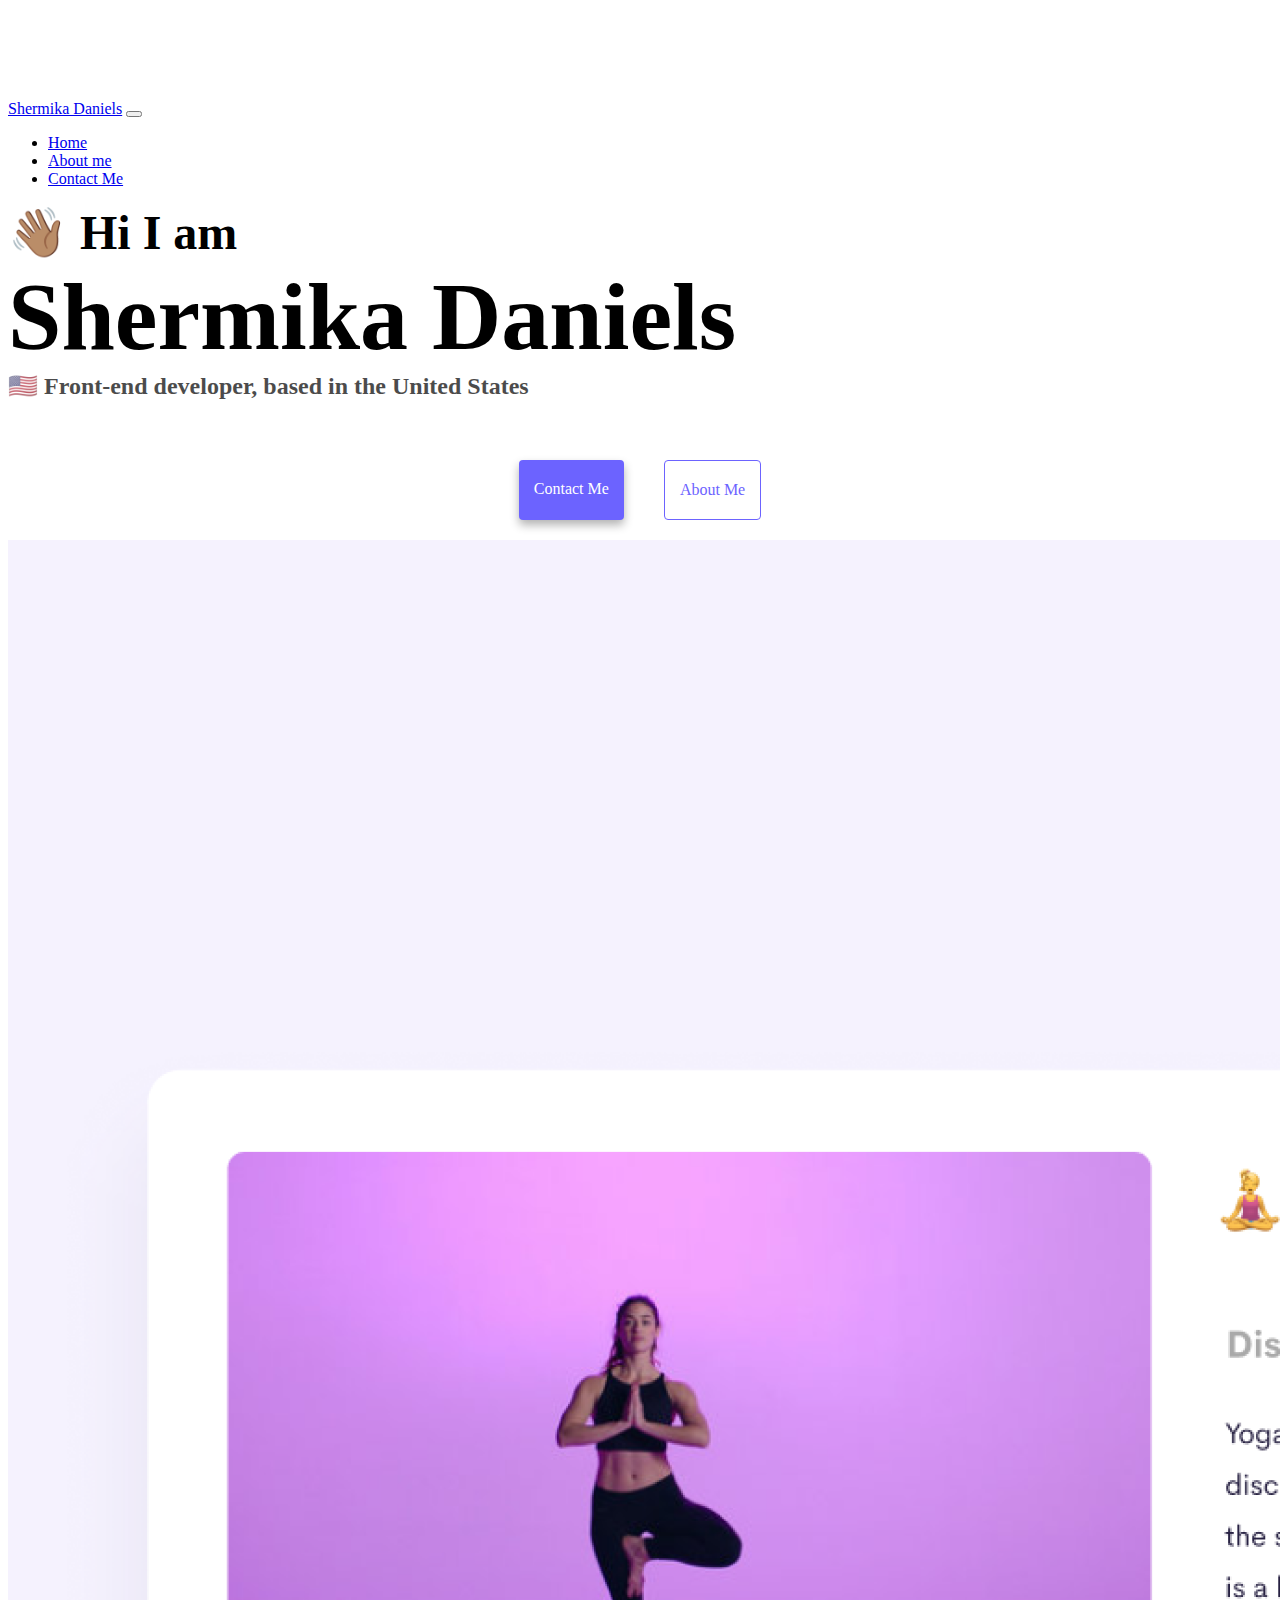
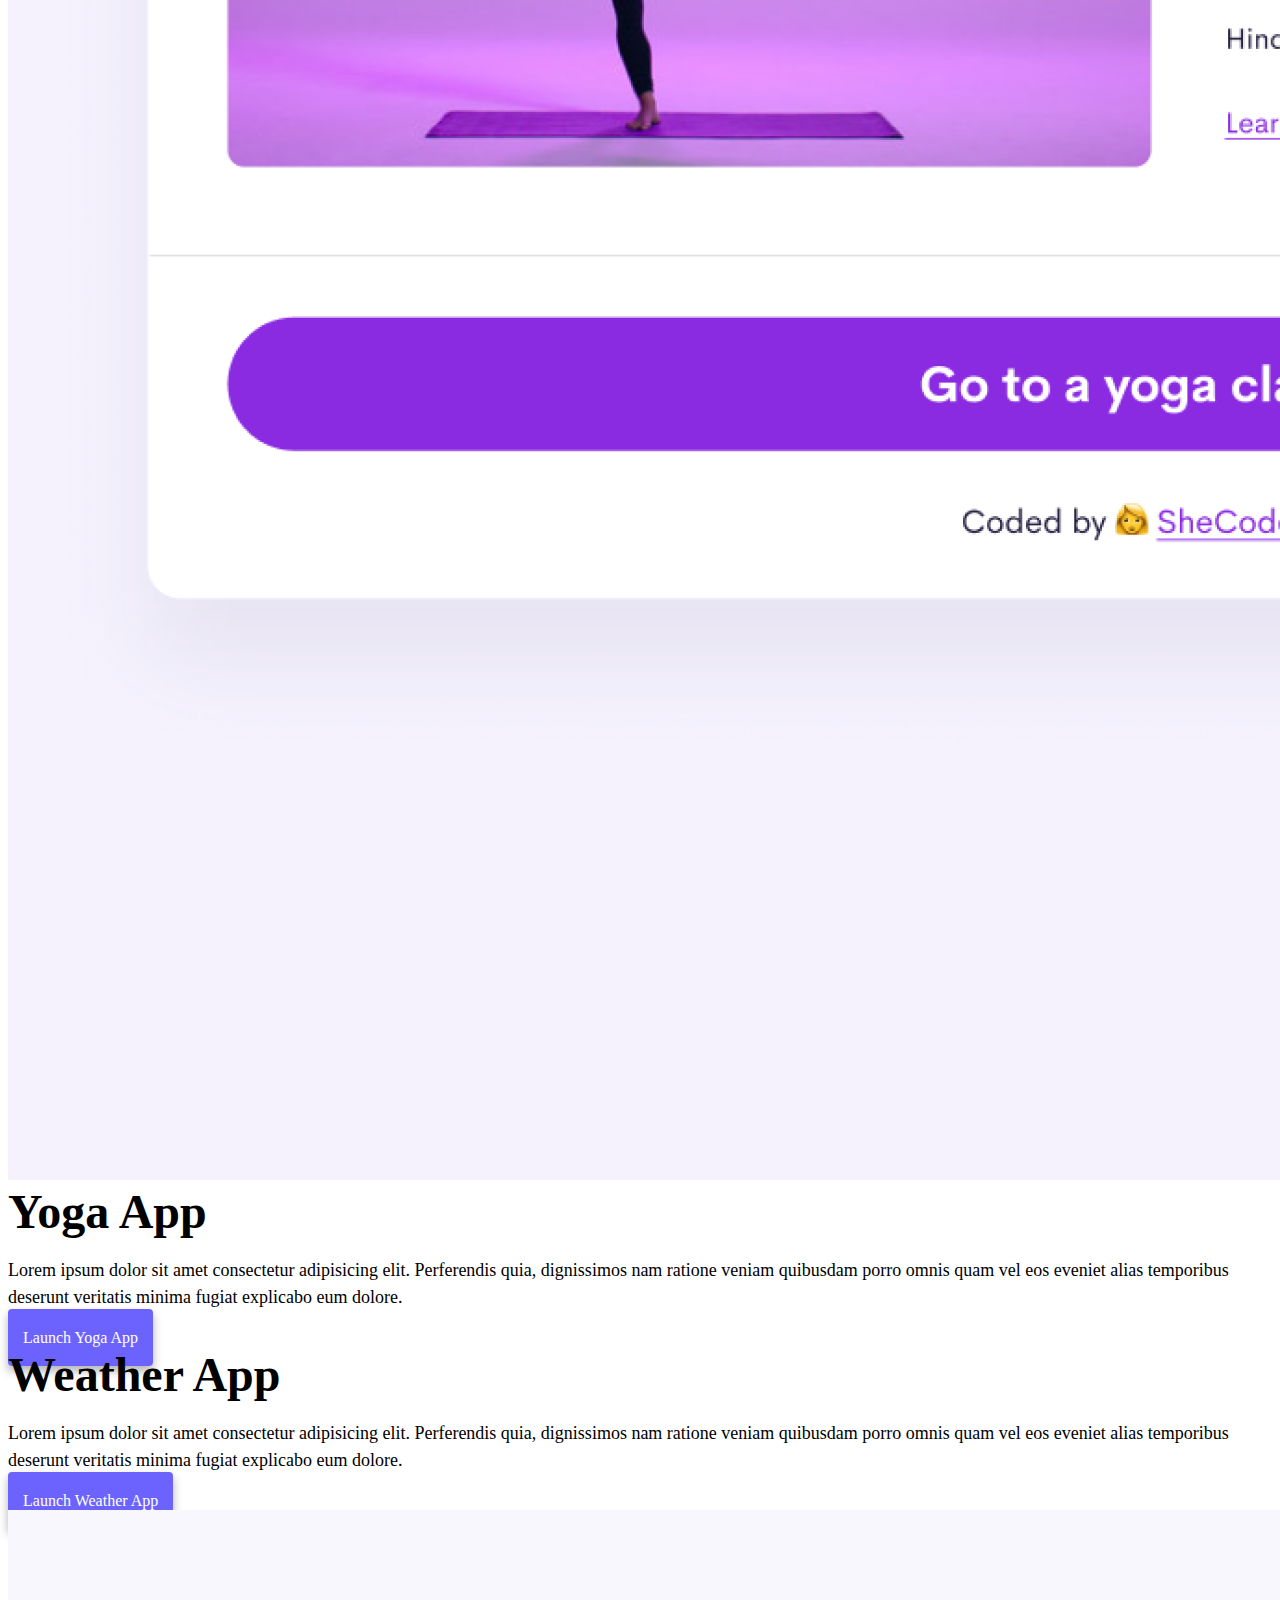
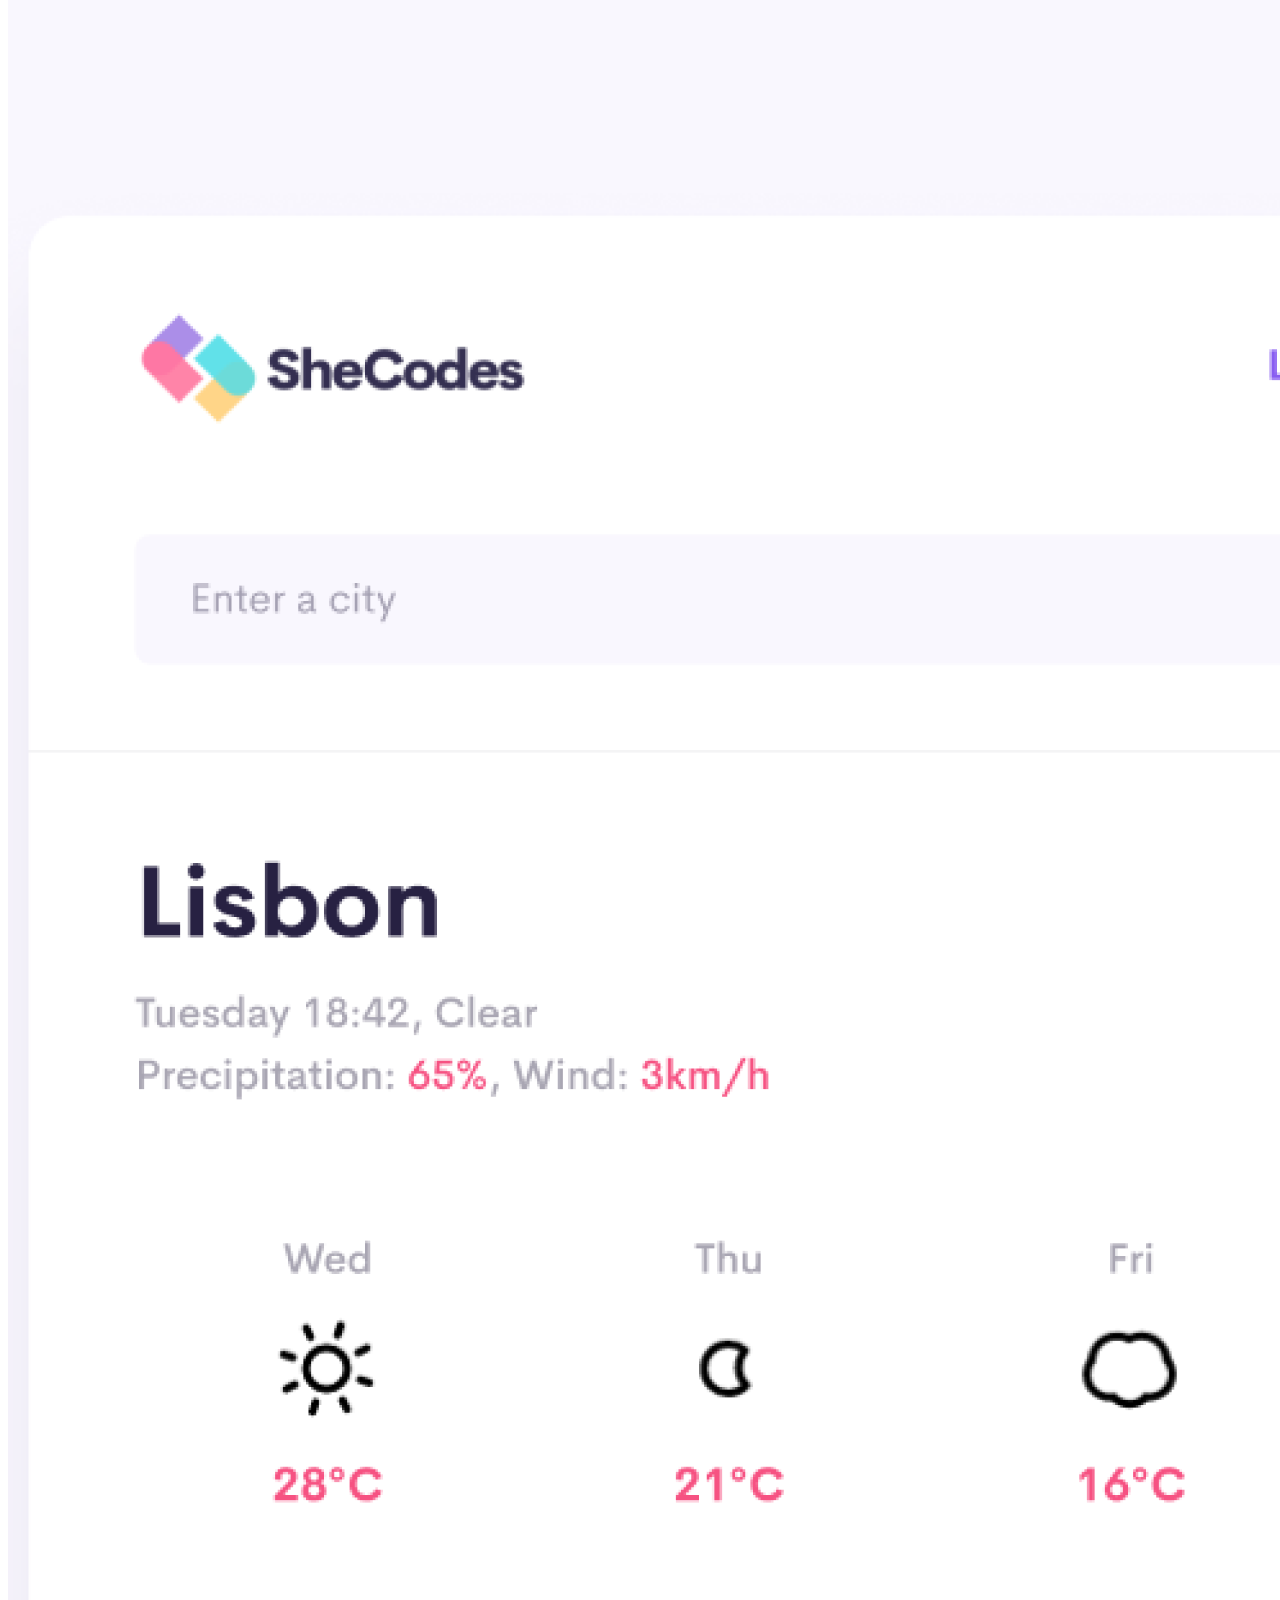
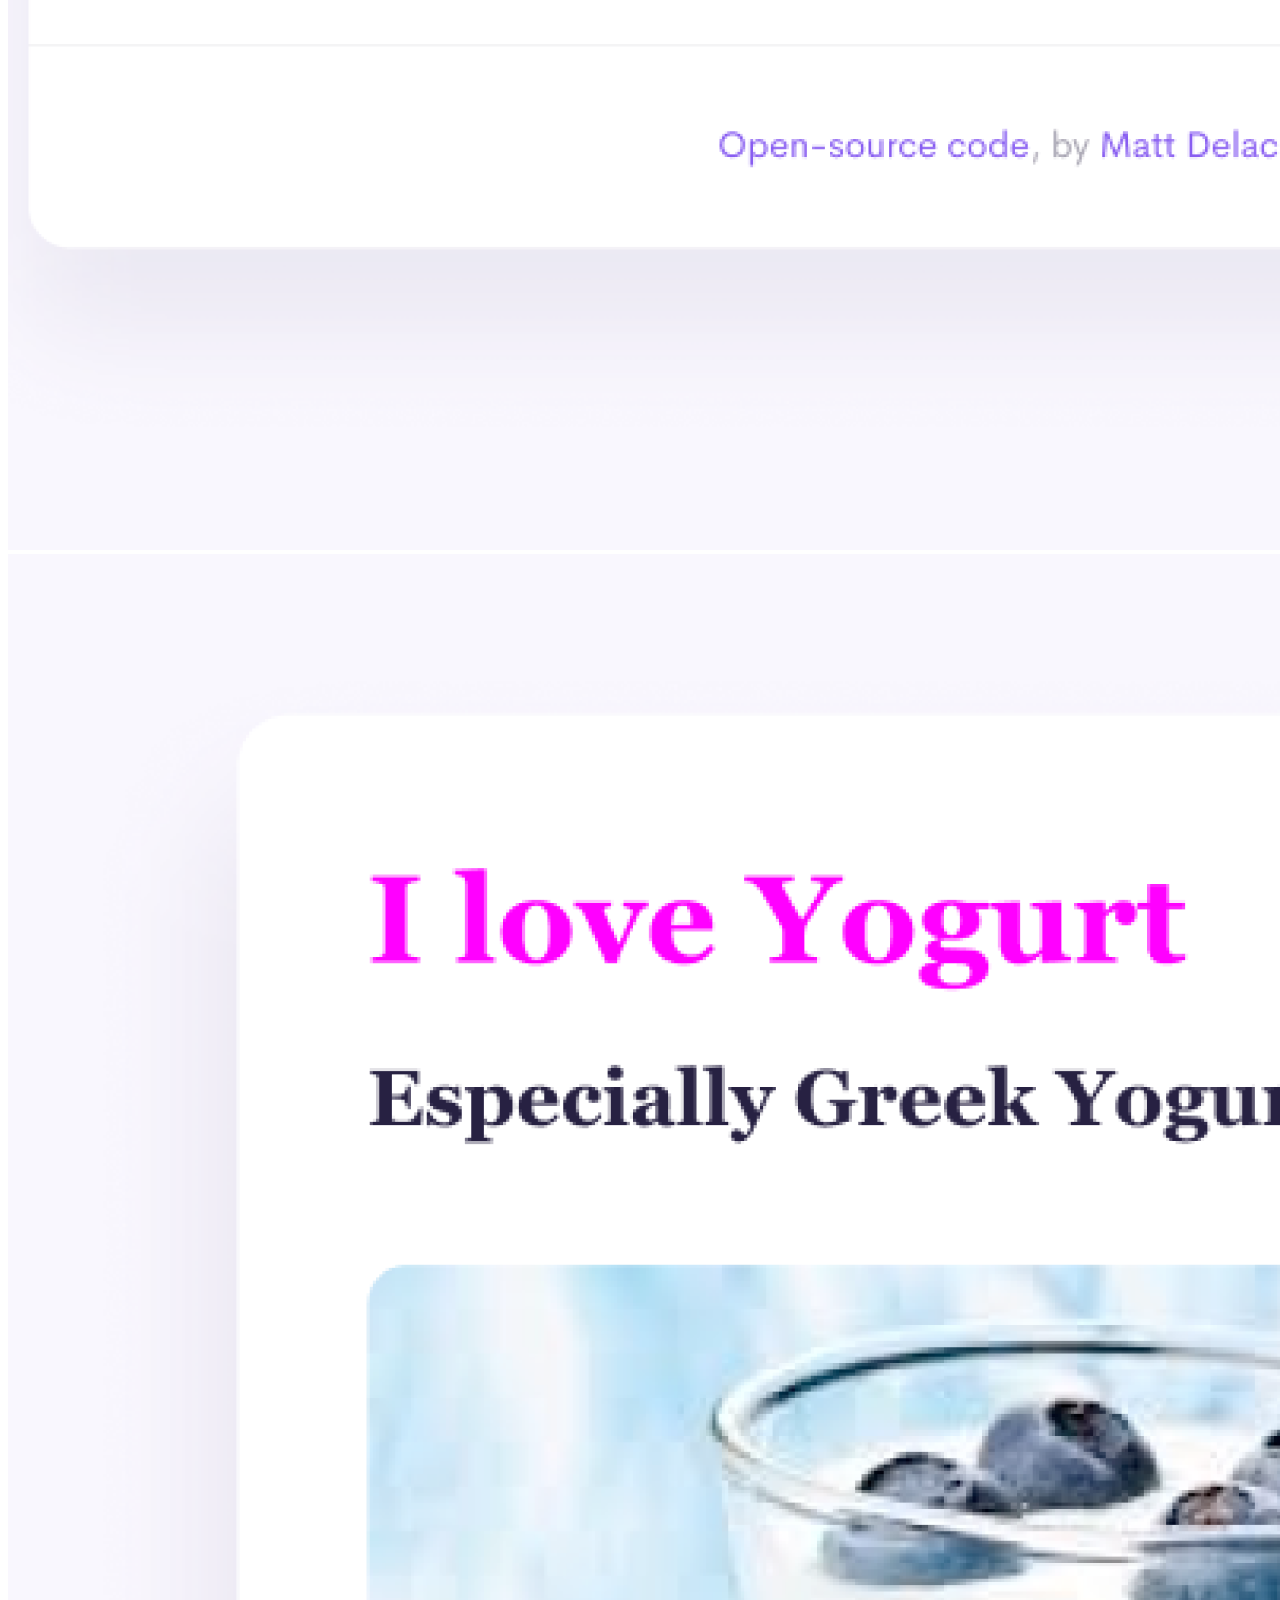
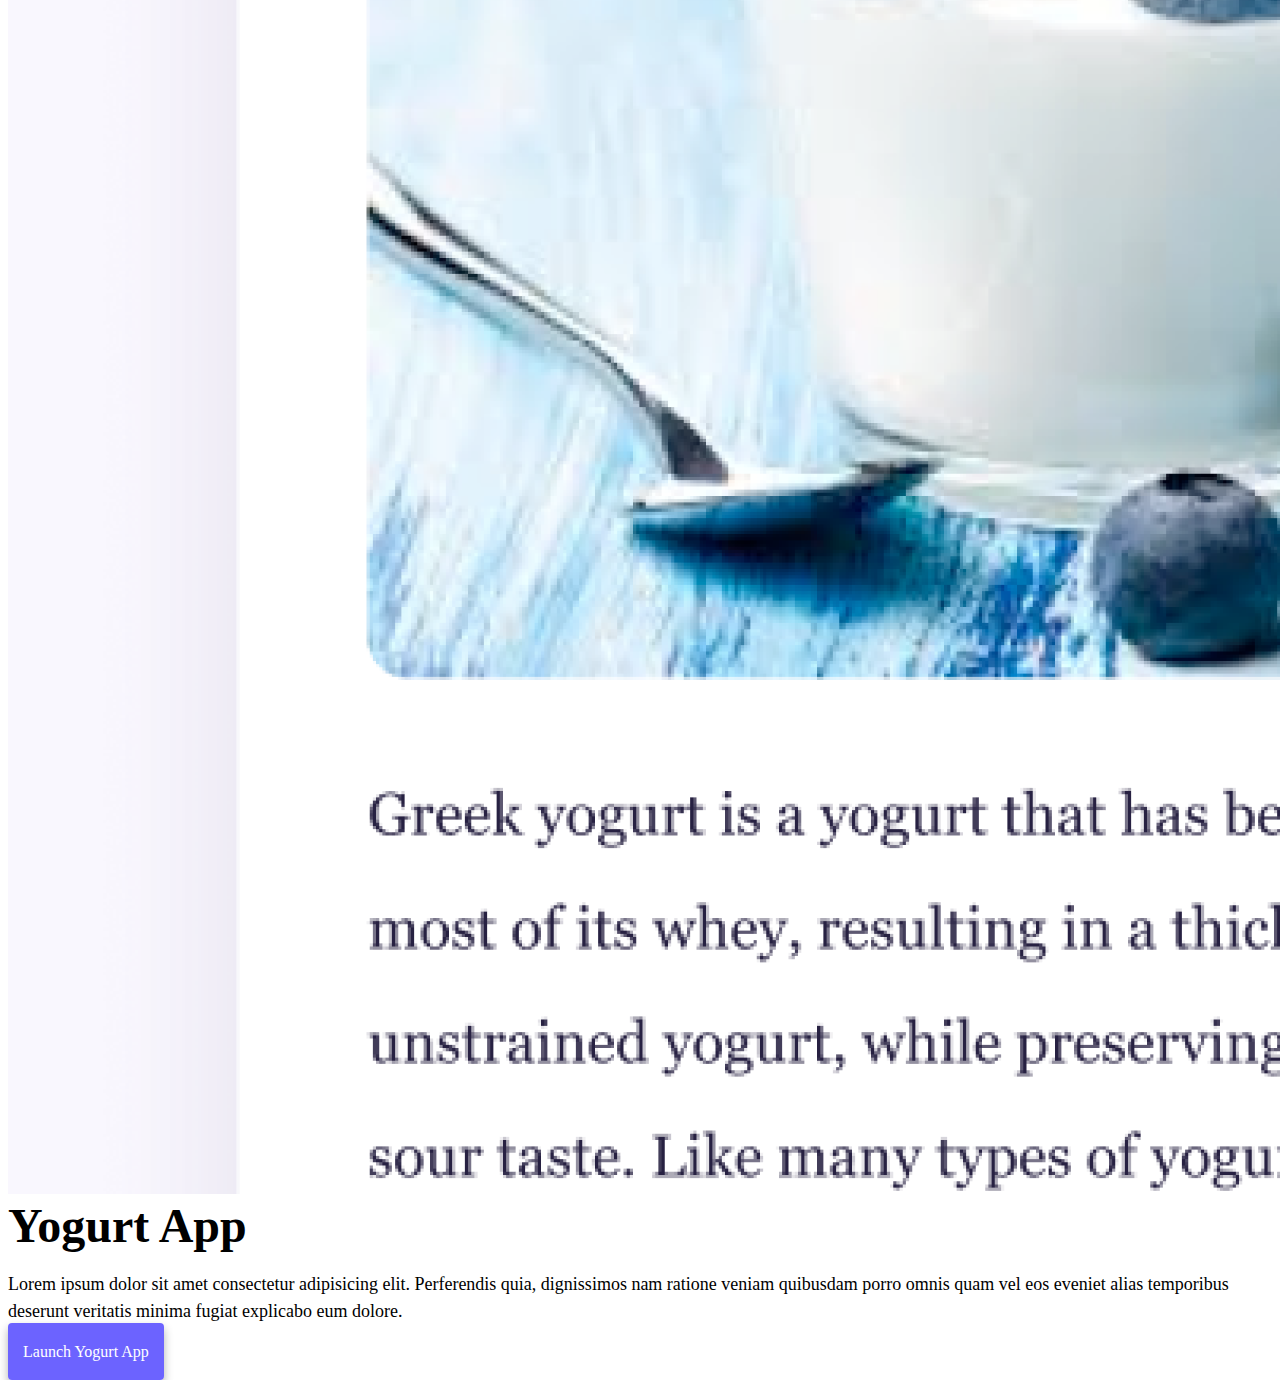
<file: index.html>
<!DOCTYPE html>
<html lang="en">
  <head>
    <meta charset="UTF-8" />
    <meta http-equiv="X-UA-Compatible" content="IE=edge" />
    <meta name="viewport" content="width=device-width, initial-scale=1.0" />
    <title>Shermika Daniels</title>
    <meta name="description" content="This is a project that includes multiple HTML pages and media queries to make the page more responsive on mobile devices." />
    <link
    href="https://cdn.jsdelivr.net/npm/bootstrap@5.2.2/dist/css/bootstrap.min.css"
    rel="stylesheet"
    integrity="sha384-Zenh87qX5JnK2Jl0vWa8Ck2rdkQ2Bzep5IDxbcnCeuOxjzrPF/et3URy9Bv1WTRi"
    crossorigin="anonymous"
  />
  <script
    src="https://cdn.jsdelivr.net/npm/bootstrap@5.2.2/dist/js/bootstrap.bundle.min.js"
    integrity="sha384-OERcA2EqjJCMA+/3y+gxIOqMEjwtxJY7qPCqsdltbNJuaOe923+mo//f6V8Qbsw3"
    crossorigin="anonymous"
  ></script>
    <link rel="stylesheet" href="./style.css" />
  </head>
  <body>
      <nav class="navbar navbar-expand-lg navbar-light bg-light fixed-top">
          <div class="container-fluid">
            <a class="navbar-brand text-black" href="#"
              >Shermika Daniels</a>
            <button
              class="navbar-toggler"
              type="button"
              data-bs-toggle="collapse"
              data-bs-target="#navbarSupportedContent"
              aria-controls="navbarSupportedContent"
              aria-expanded="false"
              aria-label="Toggle navigation"
            >
              <span class="navbar-toggler-icon"></span>
            </button>
            <div class="collapse navbar-collapse" id="navbarSupportedContent">
              <ul class="navbar-nav me-auto mb-2 mb-lg-0">
                <li class="nav-item">
                  <a
                    class="nav-link active"
                    aria-current="page"
                    href="./index.html"
                    >Home</a
                  >
                </li>
                <li class="nav-item">
                  <a class="nav-link" href="./about.html"
                    >About me</a
                  >
                </li>
              </li>
              <li class="nav-item">
                <a class="nav-link" href="./about.html#contact"
                  >Contact Me</a
                >
              </li>  
            </div>
          </div>
        </nav>
    <h2 class="text-center">👋🏽 Hi I am</h2>
    <h1 class="text-center">Shermika Daniels</h1>
    <h3 class="text-center">🇺🇸 Front-end developer, based in the United States</h3>
    <div class="navigation-links">
      <a href="./about.html#contact" class="primary-link">Contact me</a>
      <a href="./about.html" class="secondary-link">About me</a>
    </div>
    <div class="container">
      <div class="row">
        <div class="col-md-6"><img src="./yoga.png" alt="picture of a yoga application" class="img-fluid rounded"></div>
        <div class="col-md-6">
          <h2 class="mb-3">Yoga App</h2>
        <p>
            Lorem ipsum dolor sit amet consectetur adipisicing elit. Perferendis quia, dignissimos nam ratione veniam quibusdam porro omnis quam vel eos eveniet alias temporibus deserunt veritatis minima fugiat explicabo eum dolore.
        </p>
        <div class="mt-5"><a href="#" class="primary-link">Launch Yoga App</a></div>
        </div>
      </div>
      <div class="row mt-5">
        <div class="col-md-6">
          <h2 class="mb-3">Weather App</h2>
          <p>
            Lorem ipsum dolor sit amet consectetur adipisicing elit. Perferendis quia, dignissimos nam ratione veniam quibusdam porro omnis quam vel eos eveniet alias temporibus deserunt veritatis minima fugiat explicabo eum dolore.
          </p>
          <div class="mb-5 mt-5">
            <a href="#" class="primary-link">Launch Weather App</a>
          </div>
        </div>
          <div class="col-md-6"><img src="./weather.png" alt="picture of a weather application" class="img-fluid rounded"></div>
        </div>
        <div class="row mt-5">
            <div class="col-md-6"><img src="./yogurt.png" alt="picture of a yogurt application" class="img-fluid rounded"></div>
            <div class="col-md-6"><h2 class="mb-3">Yogurt App</h2>
            <p>Lorem ipsum dolor sit amet consectetur adipisicing elit. Perferendis quia, dignissimos nam ratione veniam quibusdam porro omnis quam vel eos eveniet alias temporibus deserunt veritatis minima fugiat explicabo eum dolore.</p>
            <div class="mt-5"><a href="#" class="primary-link">Launch Yogurt App</a></div>
            </div>
      </div>
    </div>
  </body>
</html>
</file>
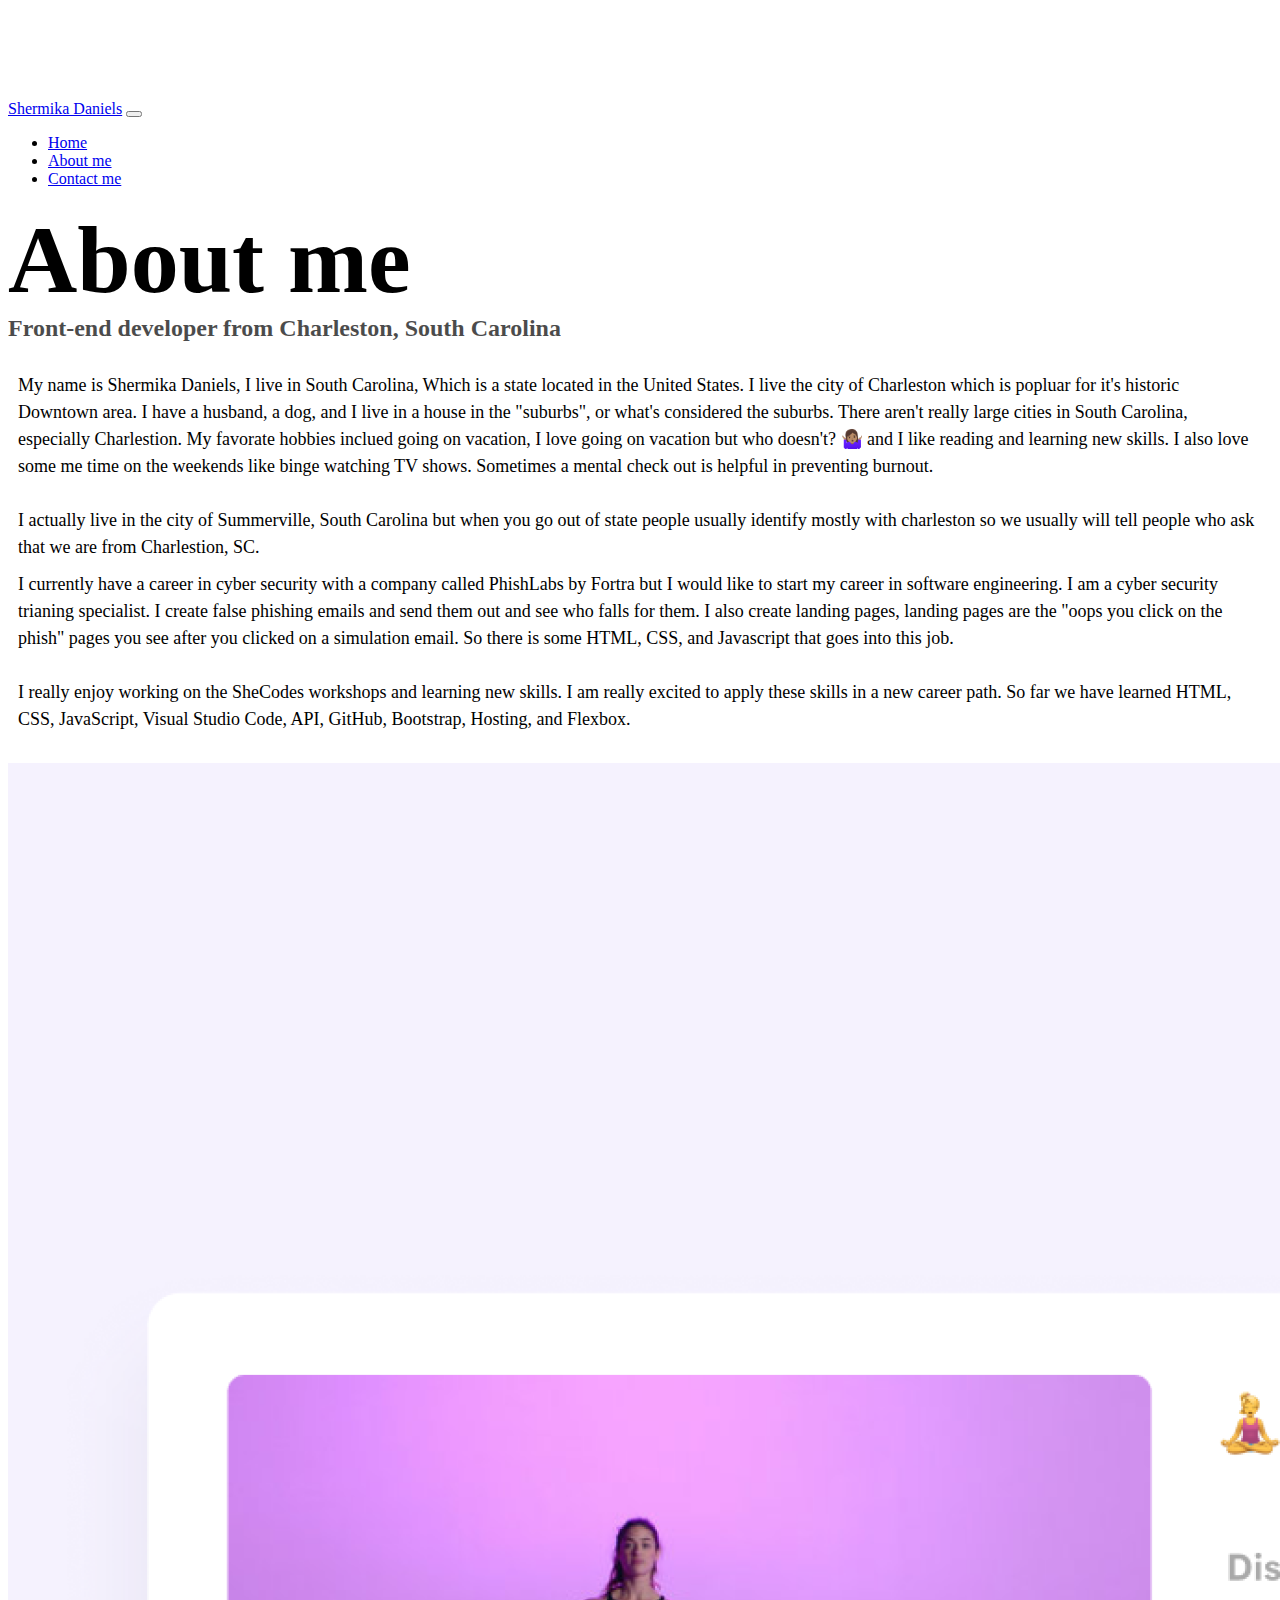
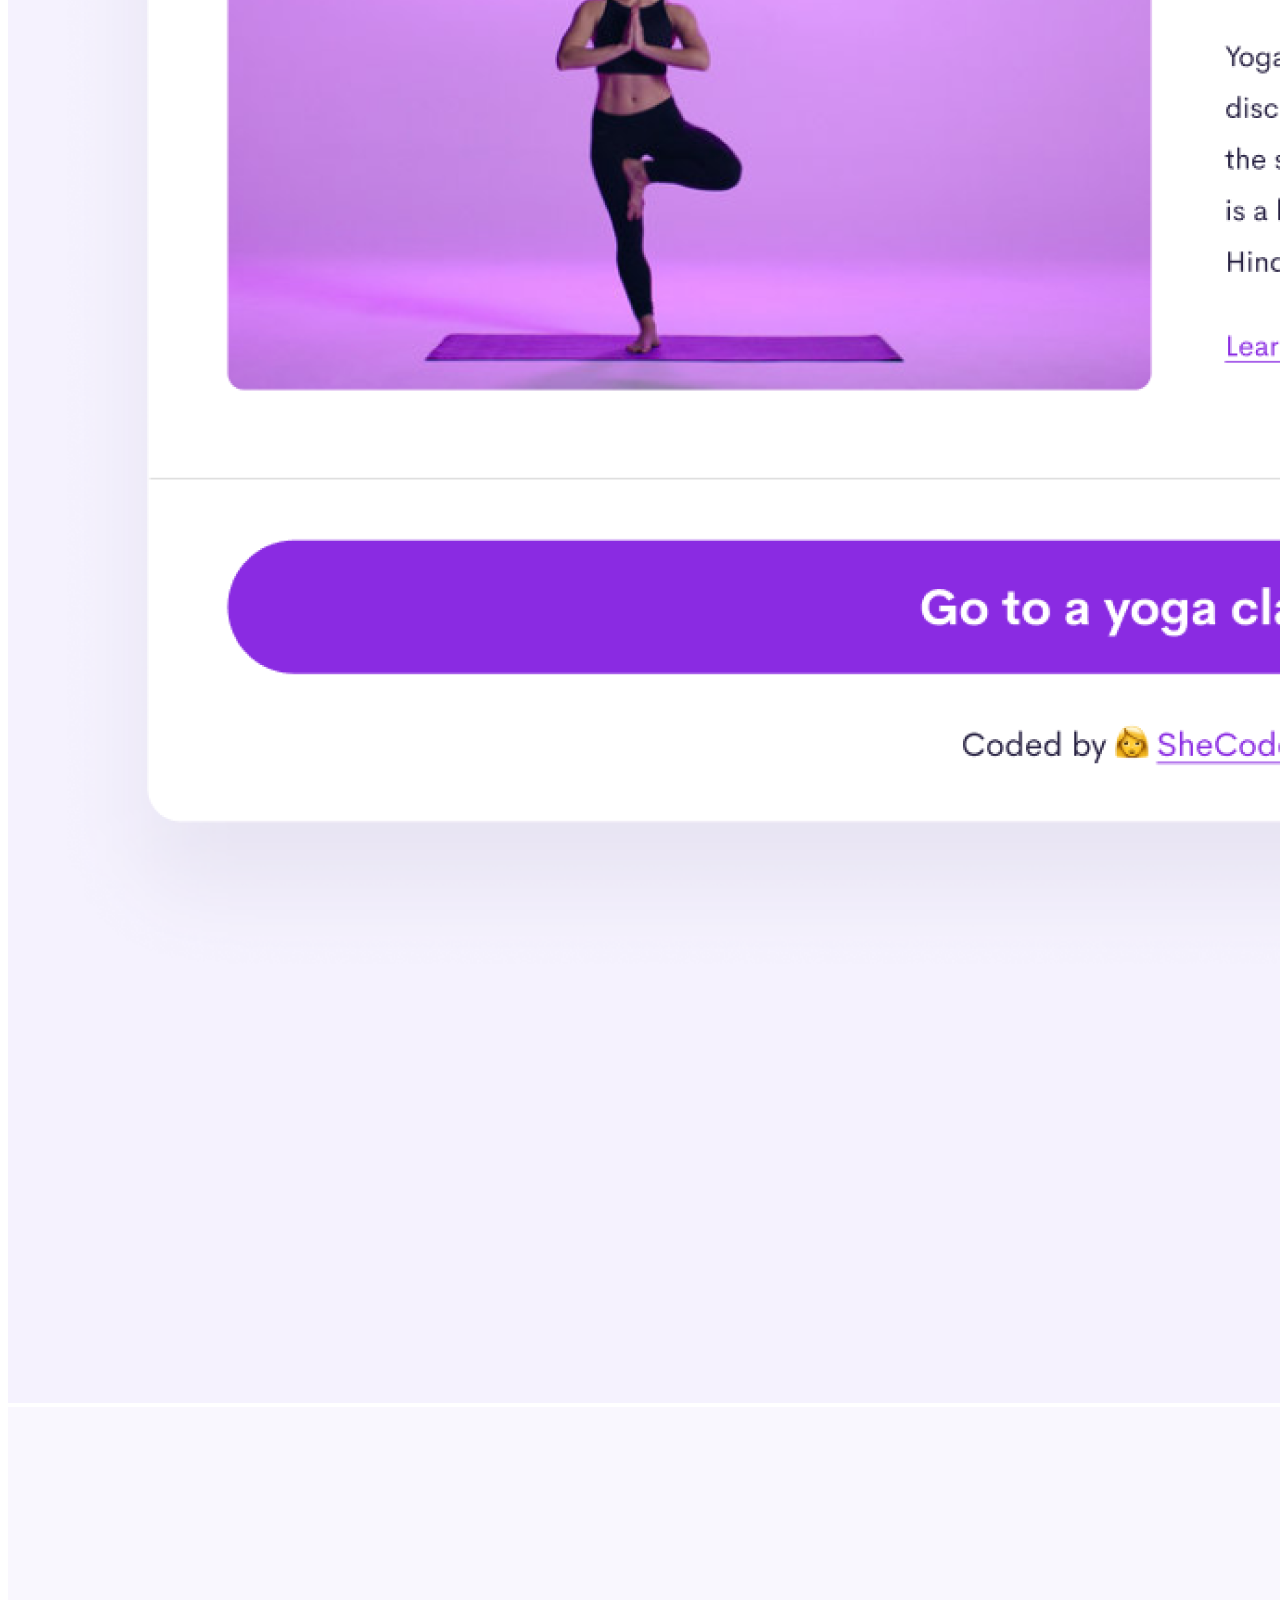
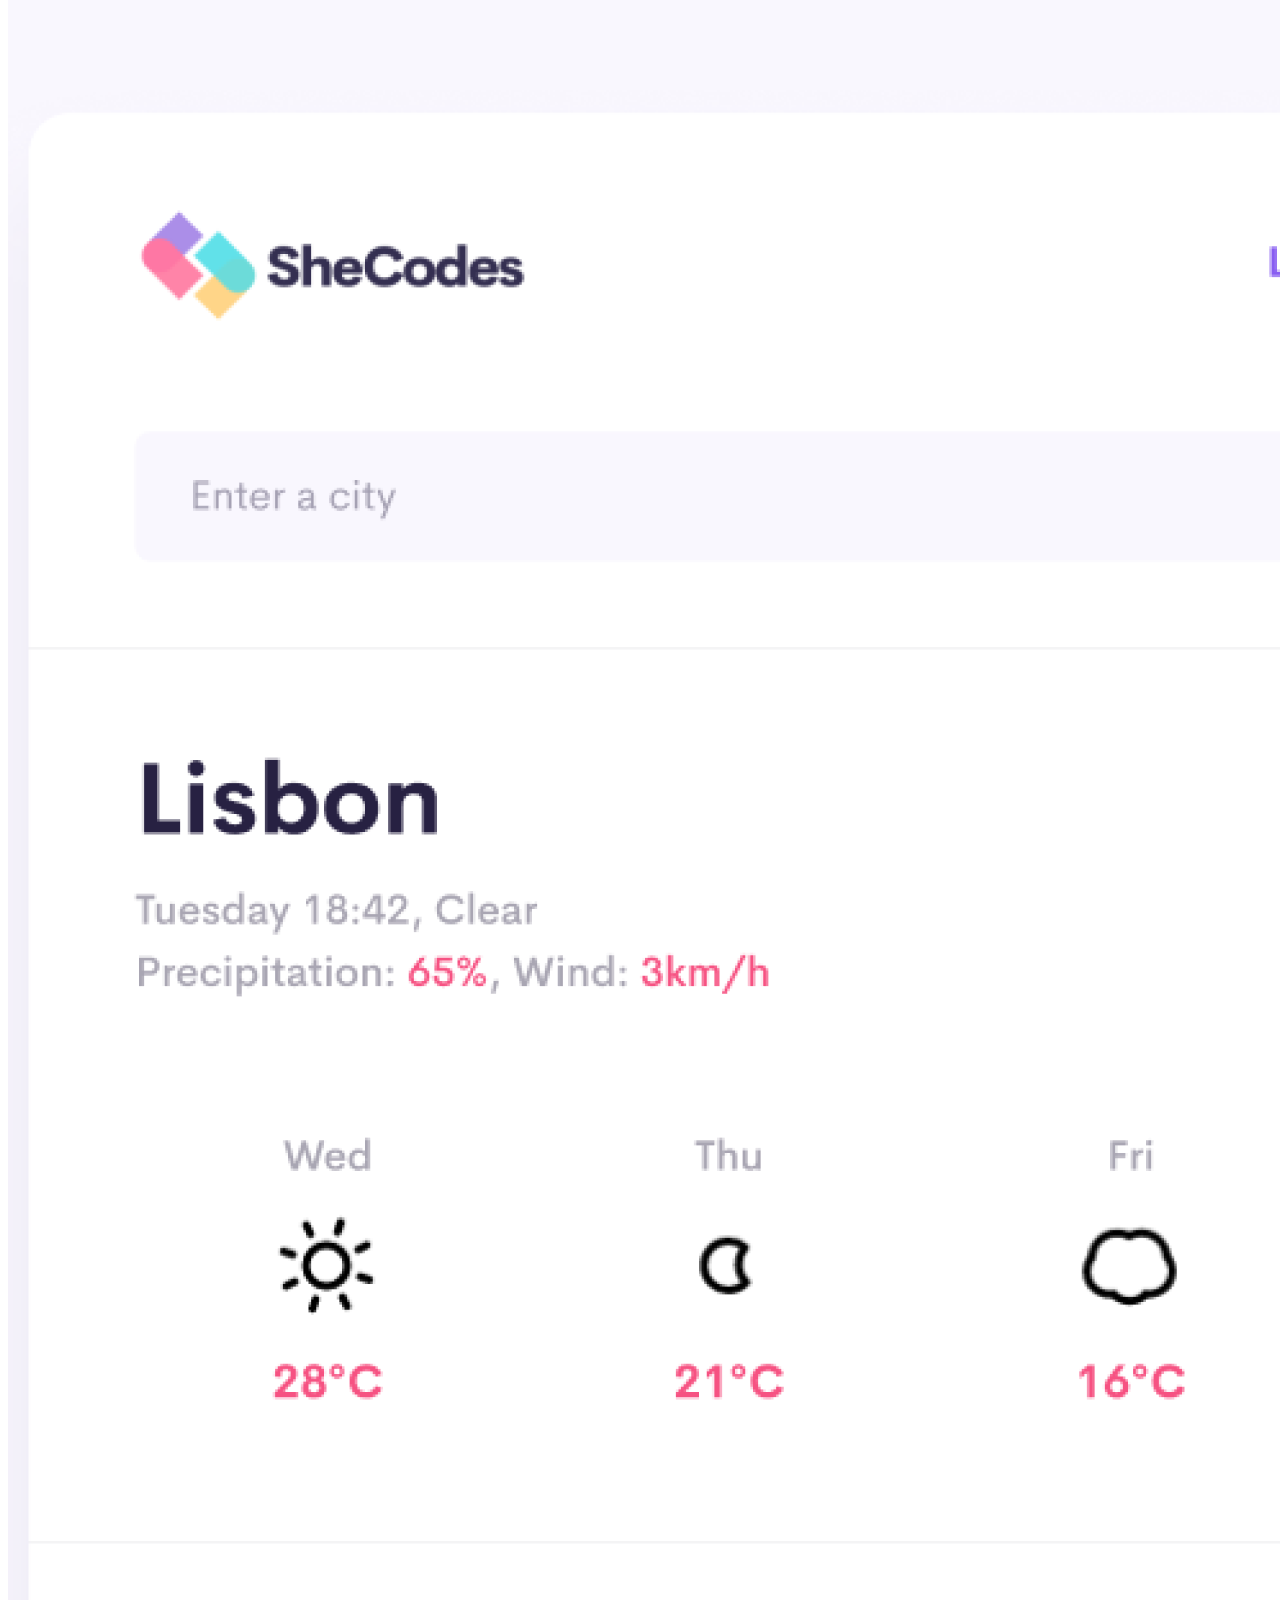
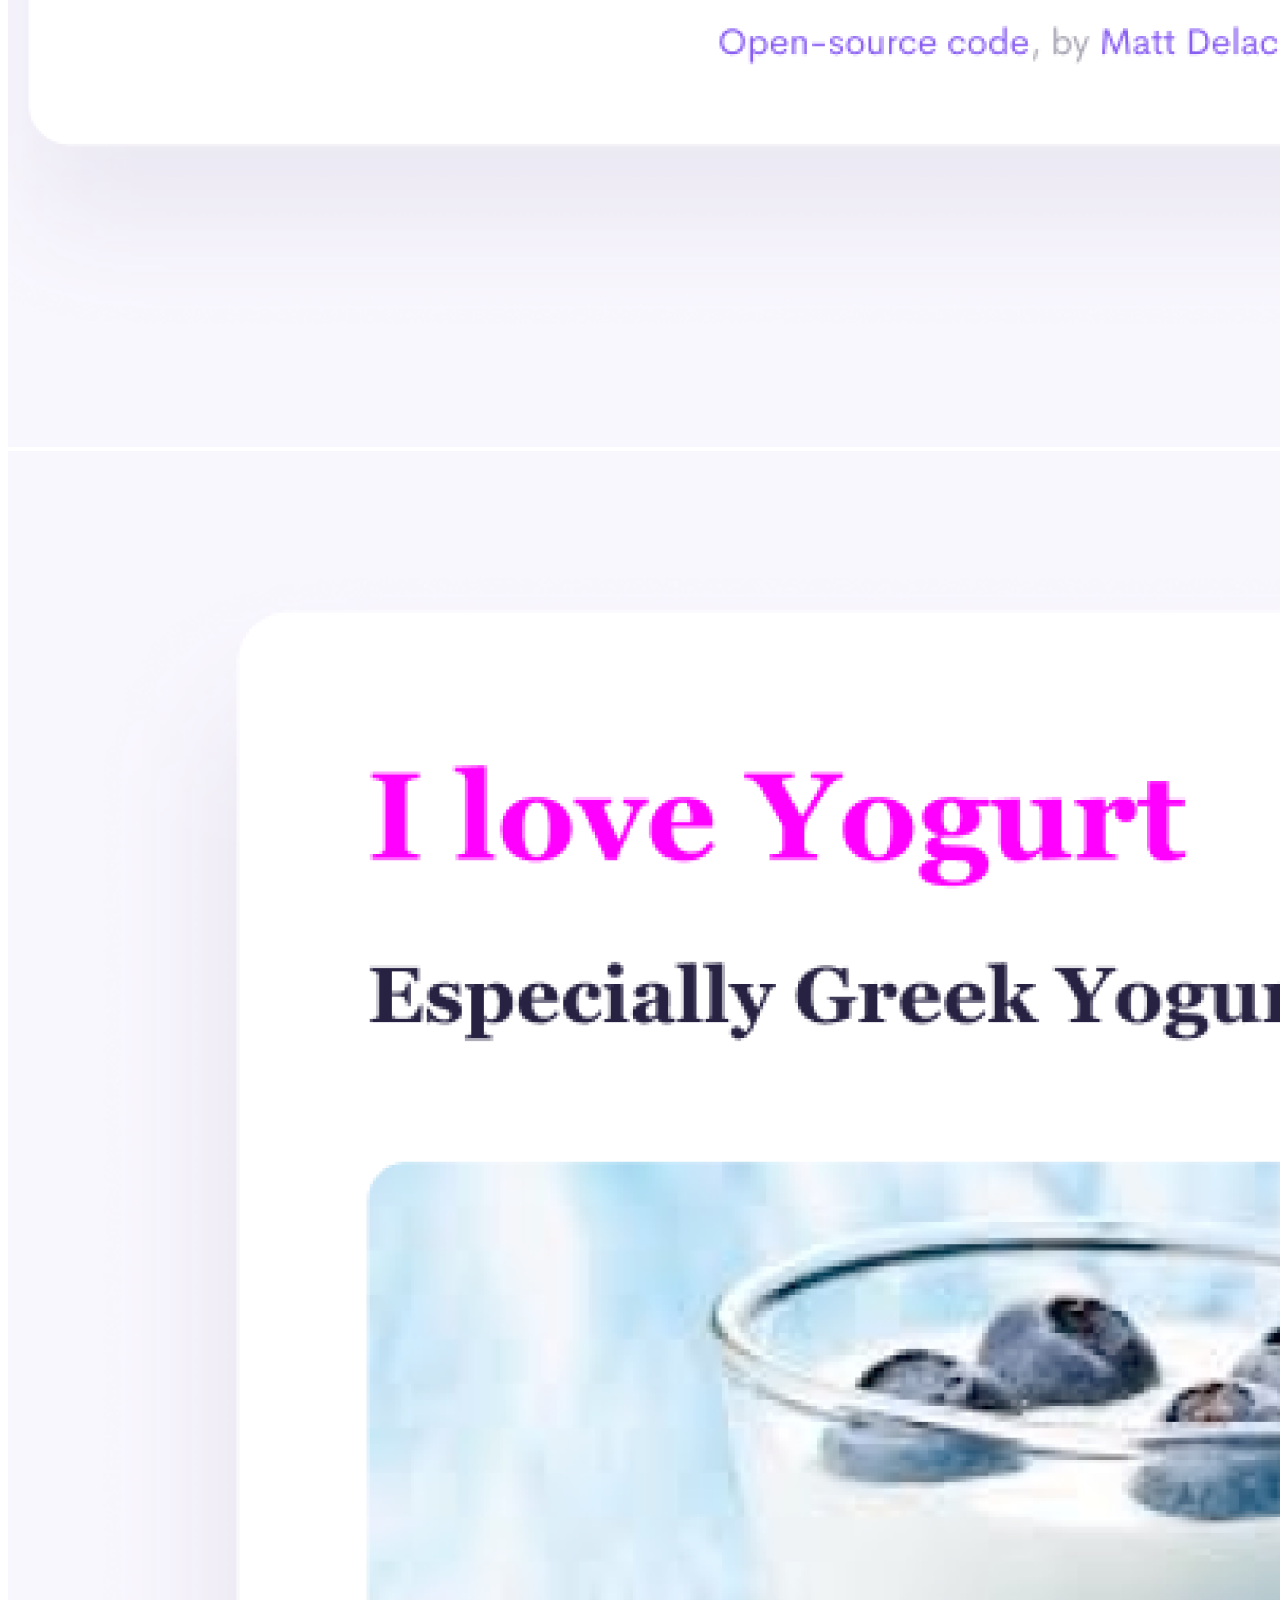
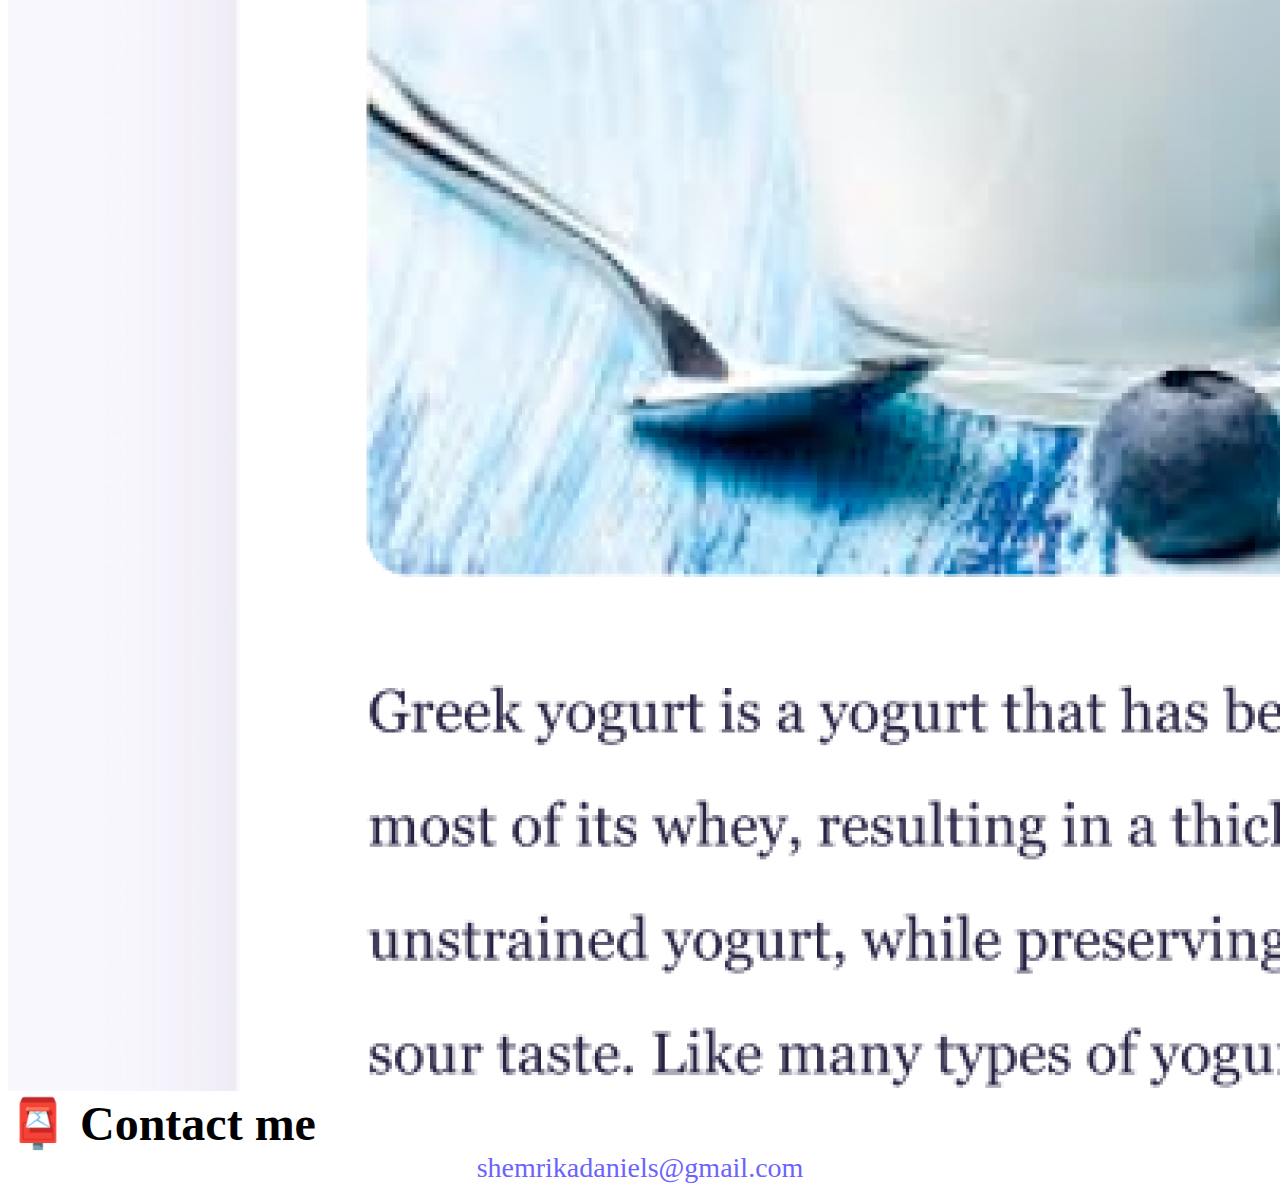
<file: about.html>
<!DOCTYPE html>
<html lang="en">
  <head>
    <meta charset="UTF-8" />
    <meta http-equiv="X-UA-Compatible" content="IE=edge" />
    <meta name="viewport" content="width=device-width, initial-scale=1.0" />
    <link
      href="https://cdn.jsdelivr.net/npm/bootstrap@5.0.0-beta2/dist/css/bootstrap.min.css"
      rel="stylesheet"
      integrity="sha384-BmbxuPwQa2lc/FVzBcNJ7UAyJxM6wuqIj61tLrc4wSX0szH/Ev+nYRRuWlolflfl"
      crossorigin="anonymous"
    />
    <script
      src="https://cdn.jsdelivr.net/npm/bootstrap@5.0.0-beta2/dist/js/bootstrap.bundle.min.js"
      integrity="sha384-b5kHyXgcpbZJO/tY9Ul7kGkf1S0CWuKcCD38l8YkeH8z8QjE0GmW1gYU5S9FOnJ0"
      crossorigin="anonymous"
    ></script>
    <link rel="stylesheet" href="./style.css" />
    <title>About Shermika Daniels</title>
    <meta
      name="description"
      content="Learn a little about Shermika and her city."
    />
  </head>
  <body>
    <nav class="navbar navbar-expand-lg navbar-light bg-light fixed-top">
      <div class="container">
        <a class="navbar-brand" href="./index.html">Shermika Daniels</a>
        <button
          class="navbar-toggler"
          type="button"
          data-bs-toggle="collapse"
          data-bs-target="#navbarNav"
          aria-controls="navbarNav"
          aria-expanded="false"
          aria-label="Toggle navigation"
        >
          <span class="navbar-toggler-icon"></span>
        </button>
        <div class="collapse navbar-collapse" id="navbarNav">
          <ul class="navbar-nav">
            <li class="nav-item">
              <a class="nav-link" aria-current="page" href="./index.html"
                >Home</a
              >
            </li>
            <li class="nav-item">
              <a class="nav-link active" href="./about.html">About me</a>
            </li>
            <li class="nav-item">
              <a class="nav-link" href="./about.html#contact">Contact me</a>
            </li>
          </ul>
        </div>
      </div>
    </nav>
    <h1 class="text-center">About me</h1>
    <h3 class="text-center">
      Front-end developer from Charleston, South Carolina
    </h3>
    <div class="about-paragraphs text-center">
      <p>
        My name is Shermika Daniels, I live in South Carolina, Which is a state
        located in the United States. I live the city of Charleston which is
        popluar for it's historic Downtown area. I have a husband, a dog, and I
        live in a house in the "suburbs", or what's considered the suburbs.
        There aren't really large cities in South Carolina, especially
        Charlestion. My favorate hobbies inclued going on vacation, I love going
        on vacation but who doesn't? 🤷🏽‍♀️ and I like reading and learning new
        skills. I also love some me time on the weekends like binge watching TV
        shows. Sometimes a mental check out is helpful in preventing burnout.
        <br />
        <br />
        I actually live in the city of Summerville, South Carolina but when you
        go out of state people usually identify mostly with charleston so we
        usually will tell people who ask that we are from Charlestion, SC.
      </p>
      <p>
        I currently have a career in cyber security with a company called
        PhishLabs by Fortra but I would like to start my career in software
        engineering. I am a cyber security trianing specialist. I create false
        phishing emails and send them out and see who falls for them. I also
        create landing pages, landing pages are the "oops you click on the
        phish" pages you see after you clicked on a simulation email. So there
        is some HTML, CSS, and Javascript that goes into this job.
        <br />
        <br />
        I really enjoy working on the SheCodes workshops and learning new
        skills. I am really excited to apply these skills in a new career path.
        So far we have learned HTML, CSS, JavaScript, Visual Studio Code, API,
        GitHub, Bootstrap, Hosting, and Flexbox.
      </p>
    </div>
    <div class="container">
      <div class="row">
        <div class="col-sm-4">
          <img
            src="./yoga.png"
            alt="picture of a yoga application"
            class="img-fluid p-2 shadow rounded"
          />
        </div>
        <div class="col-sm-4">
          <img
            src="./weather.png"
            alt="picture of a weather application"
            class="img-fluid p-2 shadow rounded"
          />
        </div>
        <div class="col-sm-4">
          <img
            src="./yogurt.png"
            alt="picture of a yogurt application"
            class="img-fluid p-2 shadow rounded"
          />
        </div>
      </div>
    </div>
    <div id="contact" class="mt-5">
      <h2 class="text-center">📮 Contact me</h2>
      <a href="mailto:shermikadaniels@gmail.com" class="email-link"
        >shemrikadaniels@gmail.com
      </a>
    </div>
  </body>
</html>
</file>
<file: style.css>
:root {
  --primary-color: #6c63ff;
  --secondary-color: #f5f2fe;
  --box-shadow: 0 5px 10px rgba(0, 0, 0, 0.3);
}

body {
  margin-top: 100px;
}

h1,
h2,
h3 {
  margin: 0;
}

h1 {
  font-size: 96px;
}

h2 {
  font-size: 48px;
}

h3 {
  font-size: 24px;
  opacity: 0.7;
}

p {
  font-size: 18px;
  line-height: 1.5;
}

.navigation-links {
  display: flex;
  margin-top: 40px;
  justify-content: center;
}

.navigation-links a {
  margin: 20px;
}

.primary-link {
  border-radius: 4px;
  padding: 20px 15px;
  text-decoration: none;
  text-transform: capitalize;
  background: var(--primary-color);
  box-shadow: var(--box-shadow);
  color: white;
}

.secondary-link {
  border-radius: 4px;
  padding: 20px 15px;
  text-decoration: none;
  text-transform: capitalize;
  color: var(--primary-color);
  border: 1px solid var(--primary-color);
}

.homepage-link {
  color: var(--primary-color);
  text-align: center;
  display: block;
}

.about-paragraphs {
  margin: 30px 0;
}

.about-paragraphs p {
  margin: 10px;
}

.email-link {
  display: flex;
  justify-content: center;
  color: var(--primary-color);
  font-size: 28px;
  text-decoration: none;
}

.email-link:hover {
  text-decoration: underline;
}

@media (max-width: 600px) {
  h1,
  p {
    text-align: center;
  }

  h1 {
    font-size: 40px;
  }

  h2 {
    text-align: center;
  }

  p {
    font-size: 12px;
  }

  .img-fluid {
    display: block;
    margin: 0 auto;
  }

  .about-paragraphs {
    text-align: center;
  }

  .text-center {
    text-align: center;
  }

  .email-link {
    text-align: center;
  }
}
</file>
